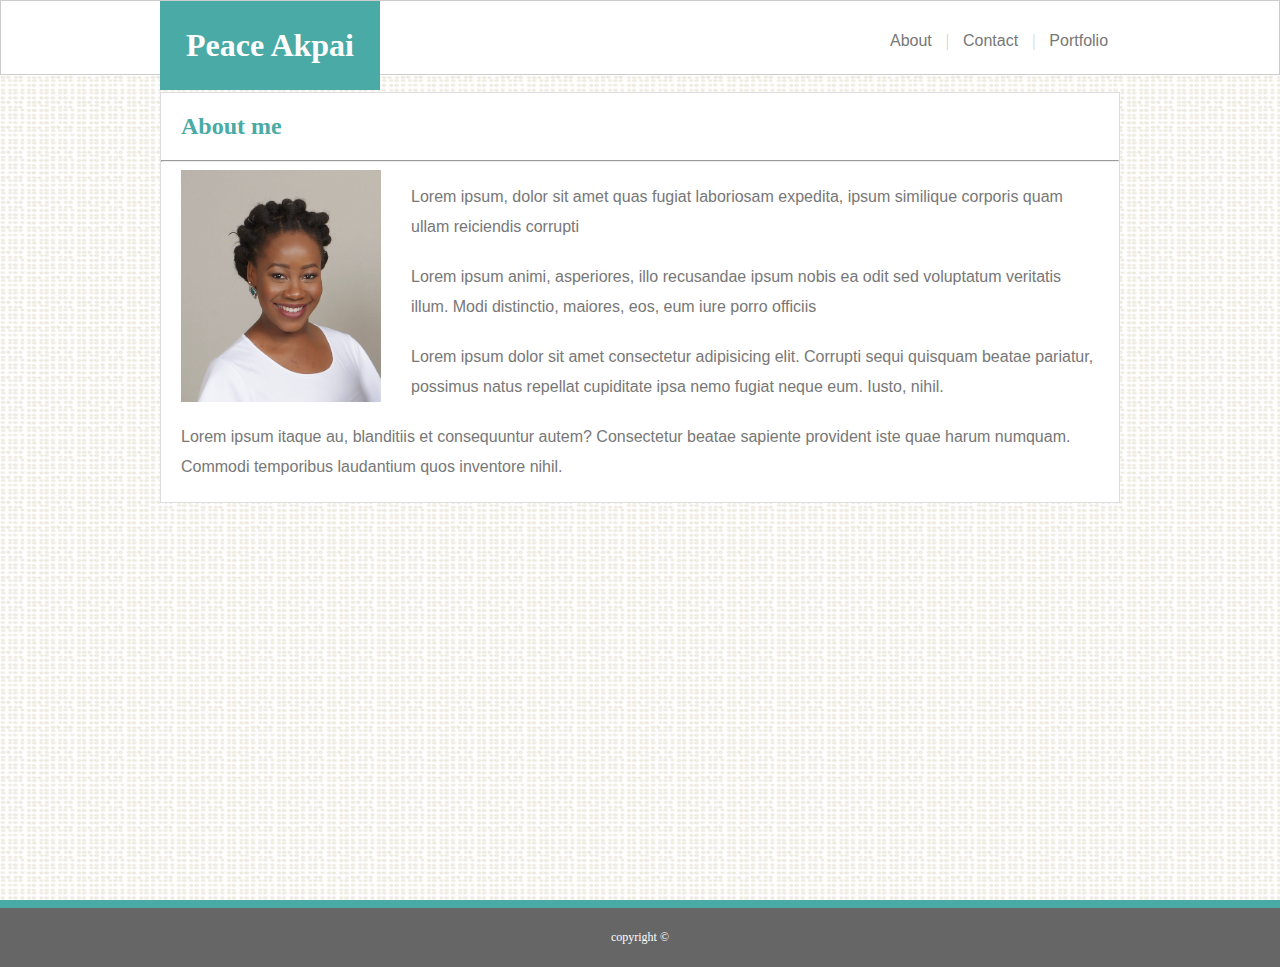
<file: index.html>
<!DOCTYPE html>
<html>
    <head>
            <meta charset="UTF-8" />
            <title>Peace Akpai</title>
            <link rel="stylesheet" type="text/css" href="assets/style.css">
            <meta name="viewport" content="width=device-width, initial-scale=1.0">

    </head>
    <body>
        <section class="headerband">
            <section class="header">
                <header class="head">
                    <h1>Peace Akpai</h1>
                    <nav id = "nav">
                        <a href = "index.html">About</a>
                        <span>|</span>
                        <a href = "Contact.html">Contact</a>
                        <span>|</span>
                        <a href = "Portfolio.html">Portfolio</a>
                                        
                    </nav>
                </header>
            </section>
        </section>

       <div class="wrapper">
                <br> <br> <br> <br>

            <div class="main-box">
                <h2>About me</h2>
                <hr>
                <img src="assets/img/profile.jpg" width="200"alt = "Peace Profile Pic">
                    <p>Lorem ipsum, dolor sit amet quas fugiat laboriosam expedita, ipsum similique corporis quam ullam reiciendis corrupti </p>
                    <p>Lorem ipsum animi, asperiores, illo recusandae ipsum nobis ea odit sed voluptatum veritatis illum. Modi distinctio, maiores, eos, eum iure porro officiis </p>
                    <p>Lorem ipsum dolor sit amet consectetur adipisicing elit. Corrupti sequi quisquam beatae pariatur, possimus natus repellat cupiditate ipsa nemo fugiat neque eum. Iusto, nihil.</p>
                    <p>Lorem ipsum  itaque au, blanditiis et consequuntur autem? Consectetur beatae sapiente provident iste quae harum numquam. Commodi temporibus laudantium quos inventore nihil.</p>
                    
            </div>
        </div>
        <div class="footer">
            <p>copyright &#169</p>
        </div>

    </body>
<html>
</file>
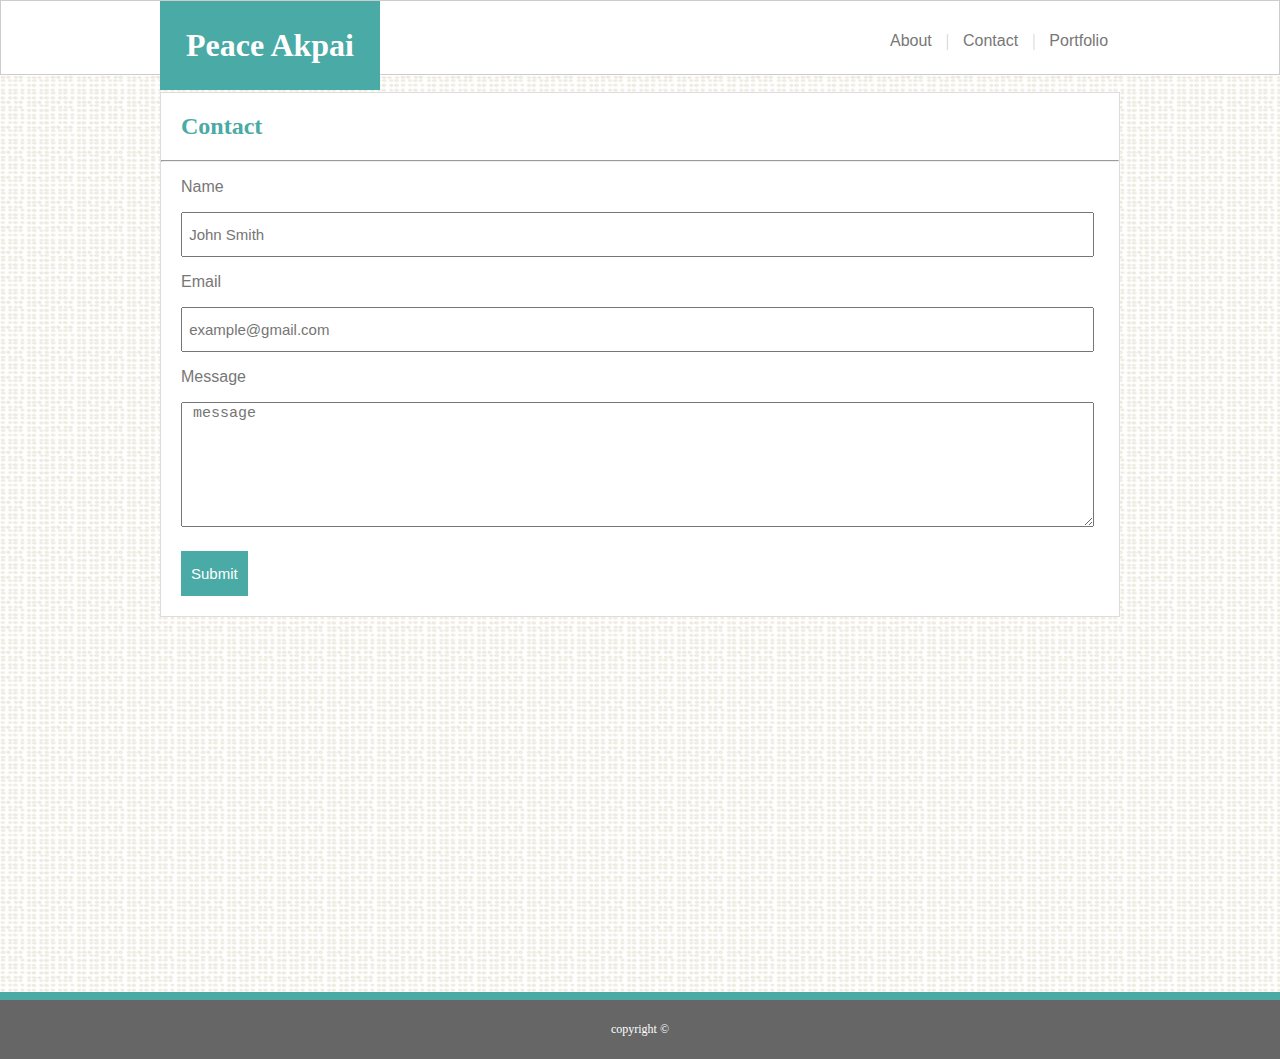
<file: Contact.html>
<!DOCTYPE html>
<html>
    <head>
        <meta charset="UTF-8">
        <title>Contact Peace Akpai</title>
        <link rel="stylesheet" type="text/css" href="assets/style.css">
        <meta name="viewport" content="width=device-width, initial-scale=1.0">
    </head>
    <body>
        <section class="headerband">
            <section class="header">
                <header class="head">
                    <h1>Peace Akpai</h1>
                    <nav id = "nav">
                        <a href = "index.html">About</a>
                        <span>|</span>
                        <a href = "Contact.html">Contact</a>
                        <span>|</span>
                        <a href = "Portfolio.html">Portfolio</a>
                                        
                    </nav>
                </header>
                <br> <br> <br> <br>
            </section>
        </section>
                <br> <br> <br> <br>
    <div class="wrapper">
                <div class="main-contact">
                    <h2>Contact</h2>
                    <hr>
                    <div class="contact-form">
                        <form id="contact-form">
                            <p>Name</p>
                            <input name="name" type="text" class="form-control" placeholder=" John Smith" required><br>
                            <p>Email</p>
                            <input name="email" type="email" class="form-control" placeholder=" example@gmail.com" required><br>
                            <p>Message</p>
                            <textarea name="message" class ="form-control"placeholder=" message" rows="7" required></textarea>
                            <br>
                            <input type="submit" class = "button-control submit" value= "Submit">
                        </form>
                    </div>
                
                        
                </div>
        </div>   
            <div class="footer">
                <p id = footer-text>copyright &#169</p>
            </div>
        </section>
    </body>
</html>
</file>
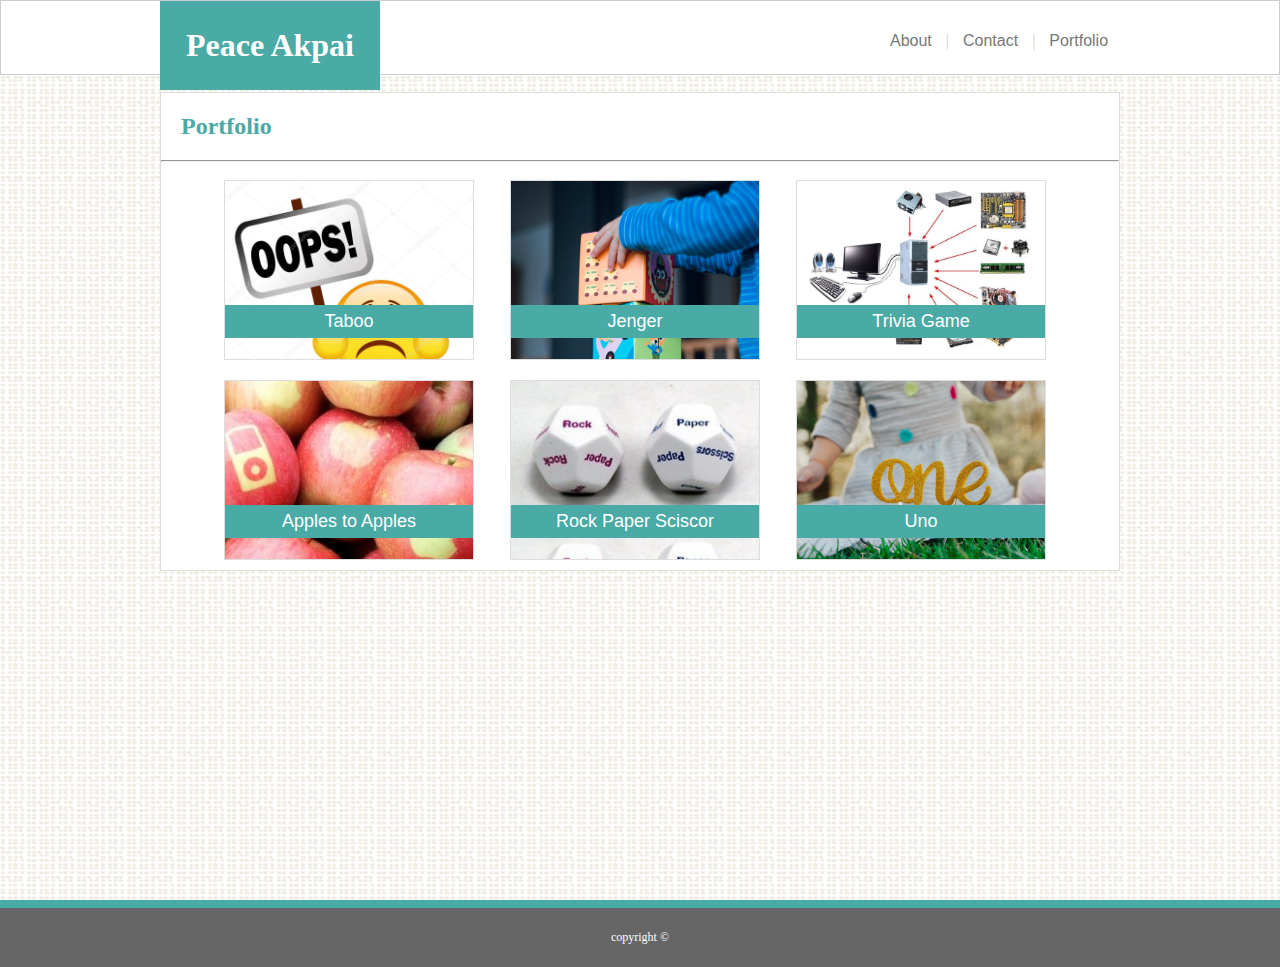
<file: Portfolio.html>
<!DOCTYPE html>
<html>
    <head>
            <meta charset="UTF-8">
            <title>Projects</title>
            <link rel="stylesheet" type="text/css" href="assets/style.css">
            <meta name="viewport" content="width=device-width, initial-scale=1.0">

    </head>
    <body>
        <section class="headerband">
            <section class="header">
                <header class="head">
                    <h1>Peace Akpai</h1>
                    <nav id = "nav">
                        <a href = "index.html">About</a>
                        <span>|</span>
                        <a href = "Contact.html">Contact</a>
                        <span>|</span>
                        <a href = "Portfolio.html">Portfolio</a>
                                                
                    </nav>
                </header>
                <br> <br> <br> <br>
            </section>
        </section>
        <div class="wrapper">
            <br> <br> <br> <br>

            <div class="main-portfolio">

                <h2>Portfolio</h2>
                <hr>
                    <div class="box1"> 
                        <a href ="#">Taboo</a> 
                    </div>
                
                    <div class="box2">
                        <a href ="#">Jenger</a>
                    </div>
                        
                    <div class="box3">
                        <a href ="#">Trivia Game</a>
                    </div>

                    <div class = "box4">
                        <a href ="#">Apples to Apples</a>
                    </div>

                    <div class="box5">
                        <a href ="#">Rock Paper Sciscor</a>
                    </div>

                    <div class="box6">
                        <a href ="#">Uno</a>
                    </div>
                
            </div>

                <br><br><br><br><br>
                
            </section>
        </div>
        <div class="footer">
            <p>copyright &#169</p>
        </div>
        
    </body>
</html>
</file>
<file: assets/style.css>
*{box-sizing: border-box}
html, body{
    background-image: url("img/dynamic.jpg");
    margin: 0%;
    height: 100%;
}
.headerband{
    background-color: #ffffff;
    position: fixed;
    width: 100%;
    height: 75px;
    margin-top:0%;
    border: solid 1px#cccccc

}
.head h1{ 
    color: white;
    background-color: #4aaaa5;
    padding: 26px;
    font-family: Georgia, 'Times New Roman', Times, serif;
    position:fixed;
    margin-top: 0%;
}

#nav{float: right;
    width: 25%; 
    margin-top: 21px;

}
span{opacity: 0.2;
}

#nav a{
    color:#777777; 
    text-decoration-line: none;
    font-family: Arial, Helvetica, sans-serif;
    display: inline-block;
    padding: 10px;
}
#nav a:hover{
    background-color: #4aaaa5;
    cursor: pointer;
}
.header{
    margin-top: 20px;
    width: 960px;
    margin: auto;
   
}
.wrapper{
 min-height: 100%
}
.main-box{clear: both;
    background-color:#ffffff;
    width: 960px;
    border:solid 1px #dddddd;
    margin:auto;
    height: auto;
    margin-top: 20px;
  
 
}
.main-box h2{
    color: #4aaaa5;
    text-align: left;
    font-family: Georgia, 'Times New Roman', Times, serif;
    margin: 20px;
}
.main-box img{float: left;
    margin-right: 30px;
    margin-left: 20px;
}
.main-box p{color: #777777;
    font-family: Arial, Helvetica, sans-serif;
    margin: 20px;
    line-height: 30px;
    padding-bottom: auto;

}
.main-box hr{color: #777777;
}

.footer{
    font-size: 12px;
    background-color: #666666;
    width: 100%;
    text-align: center;
    color: #ffffff;
    border-top: 8px solid #4aaaa5;
    position: relative;
    padding: 10px;   
}

#footer-text{color:#ffffff}

/**
 * contact Form
 **/
 .main-contact{clear: both;
    background-color:#ffffff;
    width: 960px;
    height: auto;
    border:solid 1px #dddddd;
    margin:auto;
    margin-top: 20px;
    height: auto;

 
 }
 .main-contact h2{
    color: #4aaaa5;
    font-family: Georgia, 'Times New Roman', Times, serif;
    margin: 20px;
 }
.main-contact p{
    font-family: Arial, Helvetica, sans-serif;
    color: #777777;
    margin-left: 20px;    
}

.form-control{
    width: 913px;
    outline: none;
    font-size: 15px;
    text-align: left;
    margin: 0px 20px;
}

input{ height: 45px;
}

.button-control{
    background-color: #4aaaa5;
    color: #ffffff;
    text-align: center;
    margin: 20px;
    padding: 10px;
    font-family: Arial, Helvetica, sans-serif;
    font-size: 15px; 
    border: none;   
}

.button-control:hover{opacity: 0.7;
    cursor: pointer;
    
}

/**
 * Portfolio
 **/
 .main-portfolio{clear: both;
    background-color:#ffffff;
    width: 960px;
    height: auto;
    border:solid 1px #dddddd;
    margin:auto;
    height: auto;
    margin-top: 20px;
 }
 .main-portfolio h2{
    color: #4aaaa5;
    text-align: left;
    font-family: Georgia, 'Times New Roman', Times, serif;
    margin: 20px;
 }
 .main-portfolio :hover {opacity: 0.7}

 .main-portfolio .box1{
     width: 250px;
     height: 180px;
     margin: 10px;
     margin-left: 63px;
     border:solid 1px #dddddd;
     display: inline-block;
     background:url("img/taboo.jpg");
     background-repeat: no-repeat;
     background-size: cover;
     cursor: pointer;
 }
 
 .main-portfolio .box2{
    width: 250px;
    height: 180px;
    margin: 10px;
    margin-left: 22px;
    border:solid 1px #dddddd;
    display: inline-block;
    background:url("img/jenger.jpg");
    background-repeat: no-repeat;
    background-size: cover;
    cursor: pointer;
 }
 .main-portfolio .box3{
    width: 250px;
    height: 180px;
    margin: 10px;
    margin-left: 22px;
    border:solid 1px #dddddd;
    display: inline-block;
    background:url("img/trivia.jpg");
    background-repeat: repeat;
    background-size: contain;
    cursor: pointer;

 }
 .main-portfolio .box4{
    width: 250px;
    height: 180px;
    margin: 10px;
    margin-left: 63px;
    border:solid 1px #dddddd;
    display: inline-block;
    background:url("img/apples.jpg");
    background-repeat: no-repeat;
    background-size: cover;
    cursor: pointer;
 }
 .main-portfolio .box5{
    width: 250px;
    height: 180px;
    margin: 10px;
    margin-left: 22px;
    border:solid 1px #dddddd;
    display: inline-block;
    background:url("img/rock.jpg");
    background-repeat: repeat;
    background-size: contain;
    cursor: pointer;
 }
 .main-portfolio .box6{
    width: 250px;
    height: 180px;
    margin: 10px;
    margin-left: 22px;
    display: inline-block;
    border:solid 1px #dddddd;
    background:url("img/Uno.jpg");
    background-repeat: no-repeat;
    background-size: cover;
    cursor: pointer;

 }

 .box1 a{
     color: #ffffff;
     font-family: Arial, Helvetica, sans-serif;
     padding:6px;
     background-color: #4aaaa5;
     text-align: center;
     text-decoration-line: none;
     font-size: 18px;
     display:block; 
     margin-top: 50%;   
    }

 .box2 a{
    color: #ffffff;
    font-family: Arial, Helvetica, sans-serif;
    padding:6px;
    background-color: #4aaaa5;
    text-align: center;
    text-decoration-line: none;
    font-size: 18px;
    display:block;
    margin-top: 50%;  
 }

 .box3 a{
    color: #ffffff;
    font-family: Arial, Helvetica, sans-serif;
    padding:6px;
    background-color: #4aaaa5;
    text-align: center;
    text-decoration-line: none;
    font-size: 18px;
    display:block;
    margin-top: 50%;  
}

.box4 a{
    color: #ffffff;
    font-family: Arial, Helvetica, sans-serif;
    padding:6px;
    background-color: #4aaaa5;
    text-align: center;
    text-decoration-line: none;
    font-size: 18px;
    display:block;
    margin-top: 50%;  
}
.box5 a{
    color: #ffffff;
    font-family: Arial, Helvetica, sans-serif;
    padding:6px;
    background-color: #4aaaa5;
    text-align: center;
    text-decoration-line: none;
    font-size: 18px;
    display:block;
    margin-top: 50%;  
}
.box6 a{
    color: #ffffff;
    font-family: Arial, Helvetica, sans-serif;
    padding:6px;
    background-color: #4aaaa5;
    text-align: center;
    text-decoration-line: none;
    font-size: 18px;
    display:block;
    margin-top: 50%;  
}
/** Regular Screen **/

@media screen and (max-width:980px){
    .headerband{
        width: 100%;
    }
    #nav{
        width:45%
    }
    .main-box{
        width: 80%;
    }
    .footer{
        width: 100%;
    }
    .main-portfolio{
        width: 80%;
    }
    .main-portfolio .box1{
        width: 200px;
        height: 144px;
        margin: 8px;
        margin-left: 50.4px;
    }
    .main-portfolio .box2{
        width: 200px;
        height: 144px;
        margin: 8px;
        margin-left: 17.6px;
    }
    .main-portfolio .box3{
        width: 200px;
        height: 144px;
        margin: 8px;
        margin-left: 17.6px;
    }
    .main-portfolio .box4{
        width: 200px;
        height: 144px;
        margin: 8px;
        margin-left: 50.4px;
    }
    .main-portfolio .box5{
        width: 200px;
        height: 144px;
        margin: 8px;
        margin-left: 17.6px;
    }
    .main-portfolio .box6{
        width: 200px;
        height: 144px;
        margin: 8px;
        margin-left: 17.6px;
    }
    .main-contact{
        width: 80%;
    }
    .form-control{
        width: 620px;
    }
}

/** Tablet Screen **/
@media screen and (max-width:780px){
    .headerband{
        width: 100%;
    }
    #nav{
        width:60%
    }

    .head h1{
        margin-left: 5%;
    }

    .main-box{
        width: 90%;
    }
    .footer{
        width: 100%;
    }
    .main-portfolio{
        width: 90%;
    }
    
    .main-portfolio .box1{
        width: 180px;
        height: 150px;
        margin: 8px;
        margin-left: 50.4px;
    }
    .main-portfolio .box2{
        width: 180px;
        height: 150px;
        margin: 8px;
        margin-left: 17.6px;
    }
    .main-portfolio .box3{
        width: 180px;
        height: 150px;
        margin: 8px;
        margin-left: 17.6px;
    }
    .main-portfolio .box4{
        width: 180px;
        height: 150px;
        margin: 8px;
        margin-left: 50.4px;
    }
    .main-portfolio .box5{
        width: 180px;
        height: 150px;
        margin: 8px;
        margin-left: 17.6px;
    }
    .main-portfolio .box6{
        width: 180px;
        height: 150px;
        margin: 8px;
        margin-left: 17.6px;
    }
    .main-contact{
        width: 90%;
    }
    .form-control{
        width: 580px;
    }

}
/** Phone Screen **/
@media screen and (max-width:640px){
    .headerband{
        text-align: center;
        height: 22%;
        position: static;
    }
    .main-box{
        width: 80%;
        margin-top: 0%;
    }

    .main-box img{
        width: 90%;
    }
    .head h1{
        width: 100%;
        margin-left: 0;
    }
    #nav{
        width: 100%;
        margin-top: 8%;
        position: relative;
        right: 17%;
    }

    .main-portfolio{
        width: 80%;
        margin-top: 0%;
    
    }
    .main-portfolio .box1{
        width: 90%;
        margin: 8px;
        height: auto;
        margin-left: 4%;
    }
    .main-portfolio .box2{
        width: 90%;
        height: auto;
        margin: 8px;
        margin-left: 17px;
    }
    .main-portfolio .box3{
        width: 90%;
        height: auto;
        margin: 8px;
        margin-left: 17.6px;
    }
    .main-portfolio .box4{
        width: 90%;
        height: auto;
        margin: 8px;
        margin-left: 4%;
    }
    .main-portfolio .box5{
        width: 90%;
        height: auto;
        margin: 8px;
        margin-left: 17.6px;
    }
    .main-portfolio .box6{
        width: 90%;
        height: auto;
        margin: 8px;
        margin-left: 17.6px;
    }
    .main-contact{
        width: 80%;
        margin-top: 0%;
    }
    .form-control{
        width: 90%;
    }

}
</file>
